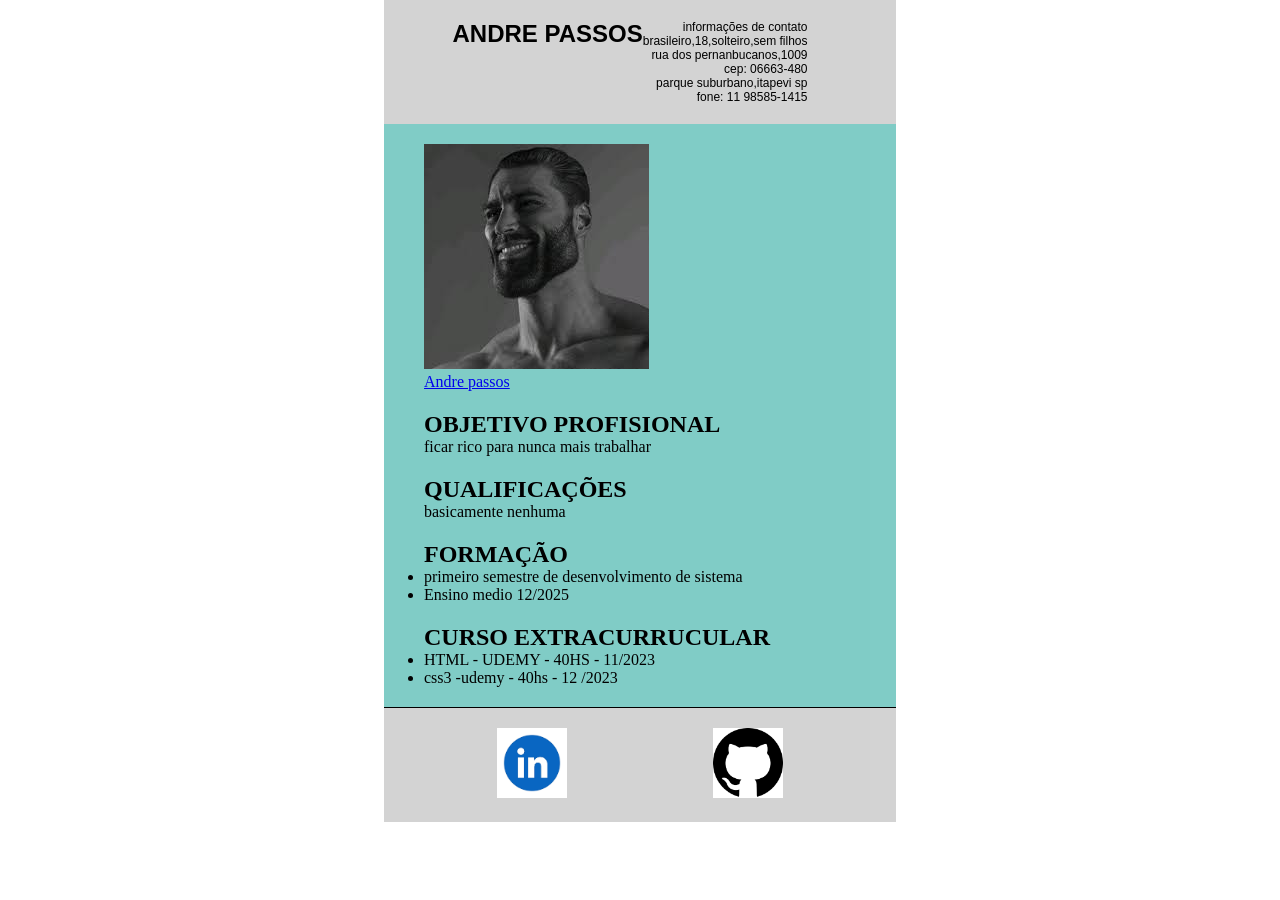
<file: LIMA/curriculo /index.html>
<!DOCTYPE html>
<html lang="pt-br">
    <head>
        <meta charset="UTF-8">
        <meta name="viewport" content="width=device-width, initial-scale=1.0">
        <title>curriculo</title>
        <link rel="stylesheet" href="css/style.css">
    </head>
    <body>
        <header>
            <div id="nome">
                <h1>Andre Passos</h1>
            </div>
            <div id="direita">
                informações de contato <br>
                brasileiro,18,solteiro,sem filhos <br>
                rua dos pernanbucanos,1009 <br>
                cep: 06663-480 <br>
                parque suburbano,itapevi sp <br>
                fone: 11 98585-1415

            </div>
        </header>
        <main>
            <img src="imagem/images.jpeg" alt="minha foto"> <br>
            <a href="mailto:andrepassosdossantos@gmail.com">Andre passos</a>
            <h2>Objetivo profisional</h2>
            <p>ficar rico para nunca mais trabalhar </p>
            <h2>qualificações</h2>
            <p>basicamente nenhuma</p>
            <h2>formação</h2>
            <ul>
                <li>primeiro semestre de desenvolvimento de sistema</li>
                <li>Ensino medio 12/2025</li>
            </ul>
            <h2>curso extracurrucular </h2>
            <ul>
                <li>HTML - UDEMY - 40HS - 11/2023</li>
                <li>css3 -udemy - 40hs - 12 /2023</li>

            </ul>
        </main>
        <footer>
            <figure>
                
                <a href="https://br.linkedin.com/?mcid=6821526239111716925&src=go-pa&trk=sem-ga_campid.12619604099_asid.149519181115_crid.725790844702_kw.linkedin_d.c_tid.kwd-148086543_n.g_mt.e_geo.9222019&cid=&gclsrc=aw.ds&gad_source=1&gad_campaignid=12619604099&gclid=EAIaIQobChMIq-bw5tz5kgMVCgIMAh0f8SGmEAAYASAAEgKfcvD_BwE"></a>
                <img src="imagem/linkedin-app-round-icon-a-maior-rede-profissional-do-mundo-rede-social-empregos-e-carreiras_277909-817.avif" alt="likedin">
            </figure>
            <figure>
                <a href="https://github.com/"></a>
                <img src="imagem/images.png" alt="git hub ">
            </figure>
        </footer>
    
</body>
</html>
</file>
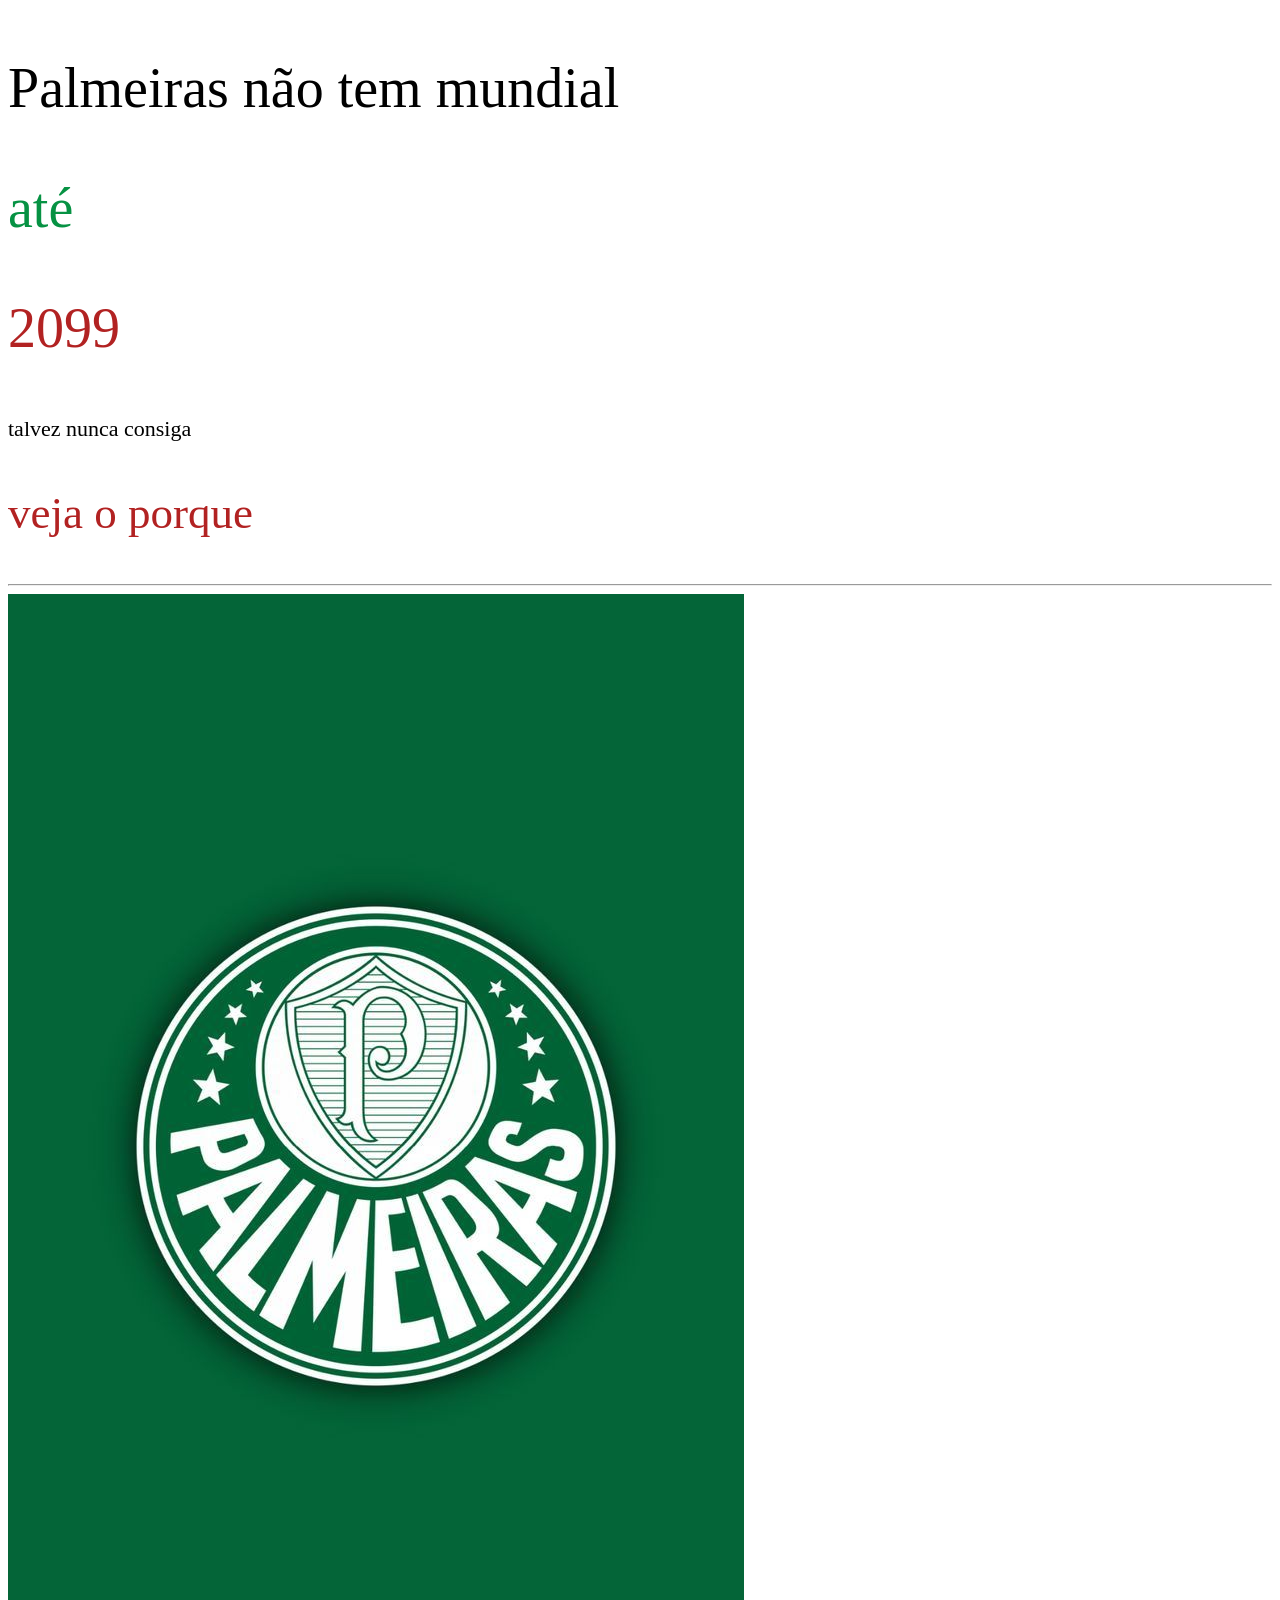
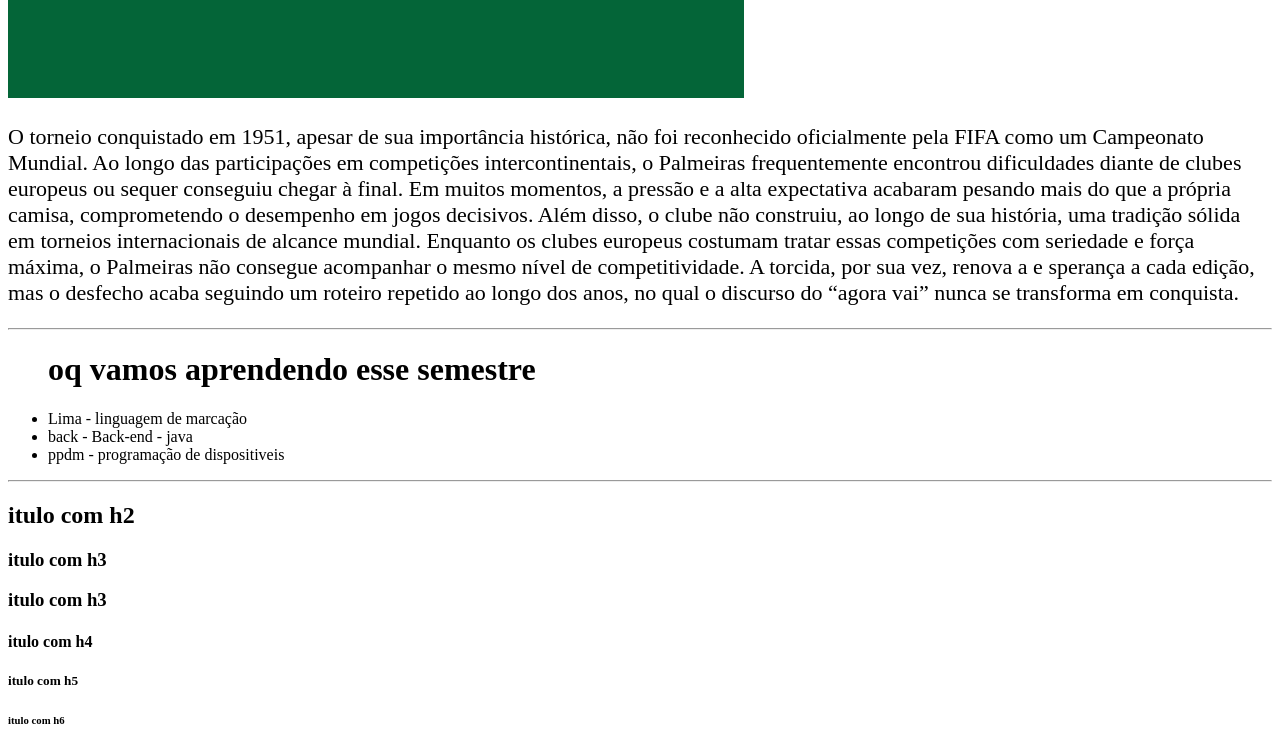
<file: exercio_lima/Aula_Lima_06_02/revisao/index.html>
<!DOCTYPE html>
<html lang="pt-br">
<head>
    <meta charset="UTF-8">
    <meta name="viewport" content="width=device-width, initial-scale=1.0">
    <title>Revisao html</title>
    <link rel="stylesheet" href="./css/style.css">
</head>
<body>
    <!-- area do conteudo -->
    <p id="phum"> Palmeiras não tem mundial</p>
    
    <p id="pdois">até  <p id="p-2"> 2099 <p id="p-3">talvez nunca consiga <p id="p-4">veja o porque</p></p></p></p>
    <hr>
        <img src="./assets/images/e6e2212481004da4979f0fdd30763e1a.jpg" alt="LOGO Palmeiras">
        <p id="p-5">O torneio conquistado em 1951, apesar de sua importância histórica,
             não foi reconhecido oficialmente pela FIFA como um Campeonato Mundial. Ao longo 
             das participações em competições intercontinentais, o Palmeiras frequentemente 
             encontrou dificuldades diante de clubes europeus ou sequer conseguiu chegar à 
             final. Em muitos momentos, a pressão e a alta expectativa acabaram pesando mais 
             do que a própria camisa, comprometendo o desempenho em jogos decisivos. Além disso,
              o clube não construiu, ao longo de sua história, uma tradição sólida em torneios 
              internacionais de alcance mundial. 
              Enquanto os clubes europeus costumam tratar essas competições com seriedade
               e força máxima,
               o Palmeiras não consegue
               acompanhar o mesmo nível de competitividade. A torcida, por sua vez, renova a e
            sperança a cada edição, mas o desfecho acaba seguindo um roteiro repetido
             ao longo dos anos, no qual o discurso do “agora vai” nunca se transforma em conquista.</p>
    <hr>
    <ul>
    <h1>oq vamos aprendendo esse semestre</h1>
    <li>Lima - linguagem de marcação</li>
    <li>back - Back-end - java
        <li>ppdm - programação de dispositiveis</li>
    </li>
    </ul>
    <hr>
    
    <h2>itulo com h2</h2>
    <h3>itulo com h3</h3>
    <h3>itulo com h3</h3>
    <h4>itulo com h4</h4>
    <h5>itulo com h5</h5>
    <h6>itulo com h6</h6>

</body>
</html>
</file>
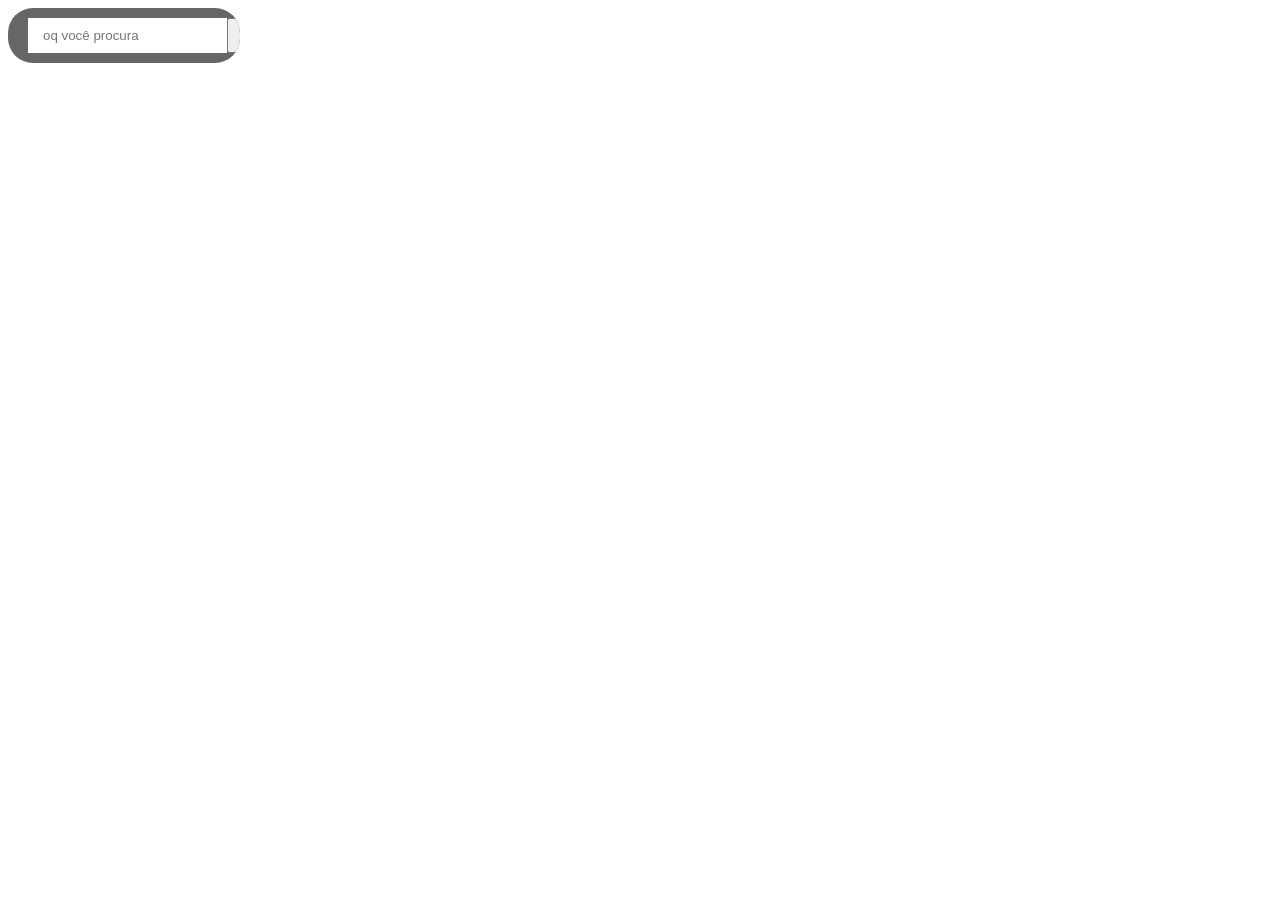
<file: exercio_lima/03 _aula_13_2/aula03/form01.htm>
<!DOCTYPE html>
<html lang="pt-br">
<head>
    <meta charset="UTF-8">
    <meta name="viewport" content="width=device-width, initial-scale=1.0">
    <title>Form 01</title>
    <link rel="stylesheet" href="css/style.css">
</head>
<body>
    <form action="" class="search-box" >
    <input type="search" 
            placeholder="oq você procura" aria-label="Buscar">
        <button type="submit"></button>
    </form>
        
    
</body>
</html>
</file>
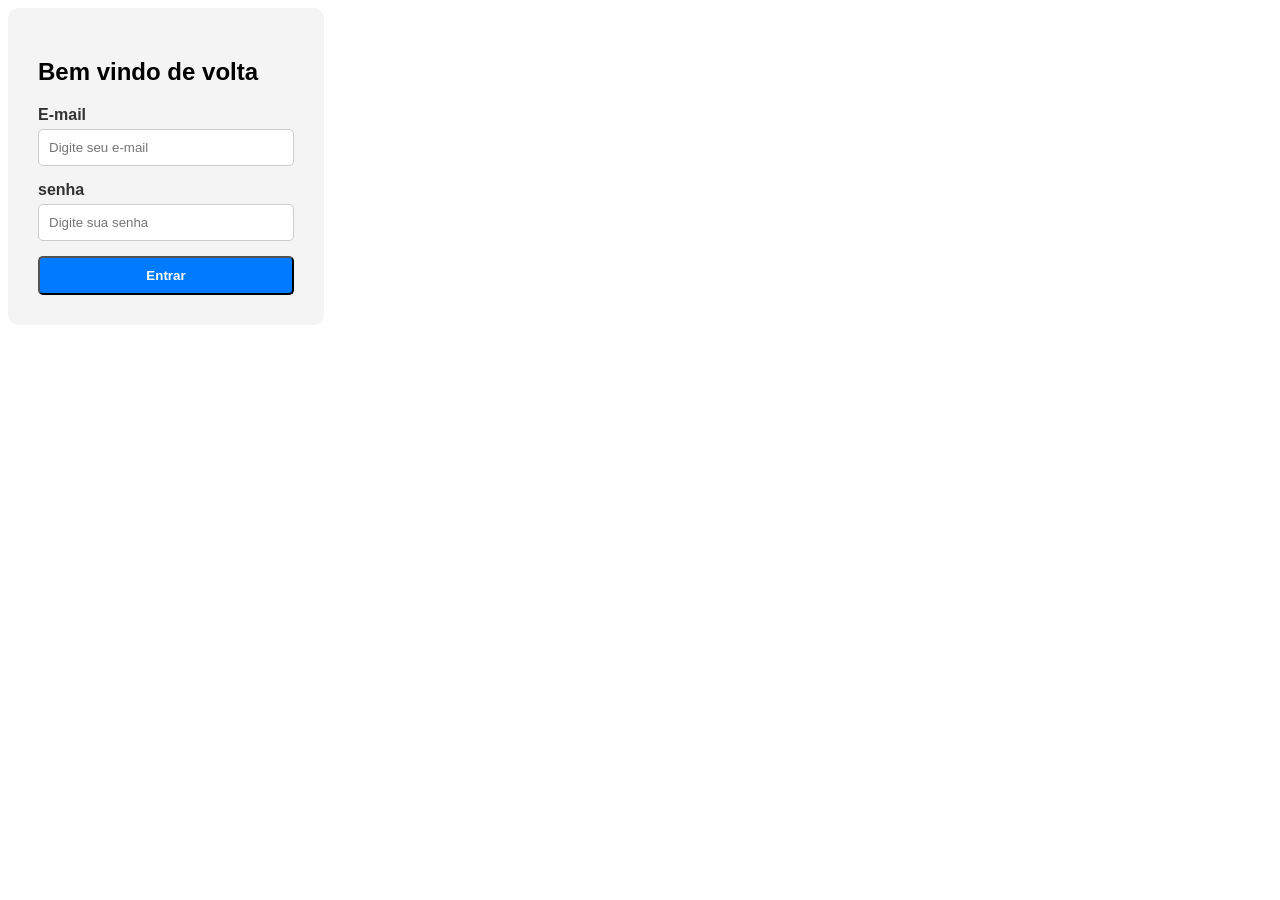
<file: exercio_lima/03 _aula_13_2/aula03_form02/form02.htm>
<!DOCTYPE html>
<html lang="pt-br">
<head>
    <meta charset="UTF-8">
    <meta name="viewport" content="width=device-width, initial-scale=1.0">
    <title>form02</title>
    <link rel="stylesheet" href="css/style.css">
</head>
<body>
    <form class="login-form">
        <h2>Bem vindo de volta</h2>
        <div class="input-group">
            <label for="email">E-mail</label>
            <input type="email" id = "e-mail" required placeholder="Digite seu e-mail">
        </div>
         <div class="input-group">
            <label for="senha">senha</label>
            <input type="password" id ="senha" required placeholder="Digite sua senha">
        </div>
        <button type="submit">Entrar</button>

    </form>
    
</body>
</html>
</file>
<file: LIMA/curriculo /css/style.css>
*{
    margin: 0;
    padding: 0;
}
body{
    text-align: left;
    width: 40%;
    margin-left: 30%;
}
header{
    display: flex;
    justify-content: center;
    padding-top: 20px;
    padding-bottom: 20px;
    padding-left: 20px;
    padding-right: 40px;
    background: lightgray;
    font-size: 12px;
    font-family: Verdana, Geneva, Tahoma, sans-serif;
    border-bottom: 1 px solid #000;
}
#nome{
    text-align: left;
}
#direita{
    text-align: right;
}
main{
    padding-top: 20px;
    padding-bottom: 20px;
    padding-left: 40px;
    padding-right: 40px;
    background: #80ccc6;
}
main h2{
    padding-top: 20px;
}
main.img{
    width: 200px;
    height: 235px;
}
h1, h2{
    text-transform: uppercase;
}
footer{
    display: flex;
    justify-content: space-around;
    padding: 20px 40px 20px 40px;
    background-color: lightgray;
    border-top:1px solid #000;
}
footer img {
    width2: 70px;
    height: 70px;
}
</file>
<file: exercio_lima/Aula_Lima_06_02/revisao/css/style.css>
#phum{
    font-size: 56px;
    color: black;
}


#pdois{
    font-size: 56px;
    color:rgb(6, 146, 67);
}#p-2{
    font-size: 56px;
    color:firebrick ;
}#p-3{
    font-size: 22px;
}#p-4{
    font-size: 45px;
    color:firebrick ;
}#p-5{
    font-size: 22px;
    color: black;
}
</file>
<file: exercio_lima/03 _aula_13_2/aula03/css/style.css>
.search-box {
    display:flex ;/*alinha o input eo o butão lado a lado*/
    max-width: 15vw;
    border: 1px solid #333;
    border-radius: 25px;
    overflow: hidden; /*garante que nada saia das bordas*/
}

.search-box input{
    flex: 1 ;/*flex 1 informa 100% da laragura do elemento pai*/
    border: none;
    padding: 10px 15px;
}

.search-box{
    background: #666;
    color: #fff;
    border: none;
    padding: 10px 20px;
    cursor: pointer;
}
</file>
<file: exercio_lima/03 _aula_13_2/aula03_form02/css/style.css>
.login-form{
    background: #f4f4f4;
    padding: 30px;
    border-radius: 10px;
    width: 20vw;
    font-family: Arial, Helvetica, sans-serif;
}
.input-group{
    margin-bottom: 15px; /*coloca 15 px de distacia entre os campos */
    display: flex;
    flex-direction: column;/*coloca a label emcima do input */
} 
.input-group label{
    font-weight: 700;
    margin-bottom: 5px;
    color: #333;
}
.input-group input{
    padding: 10px;
    border: 1px solid #ccc;
    border-radius: 5px;
}
.login-form button{
    width: 100%; /*ocupa a largura total da form*/
    padding: 10px;
    background: #007bff;
    color: #fff;
    border-radius:5px;
    font-weight: 700;
    cursor: pointer;

}
</file>
